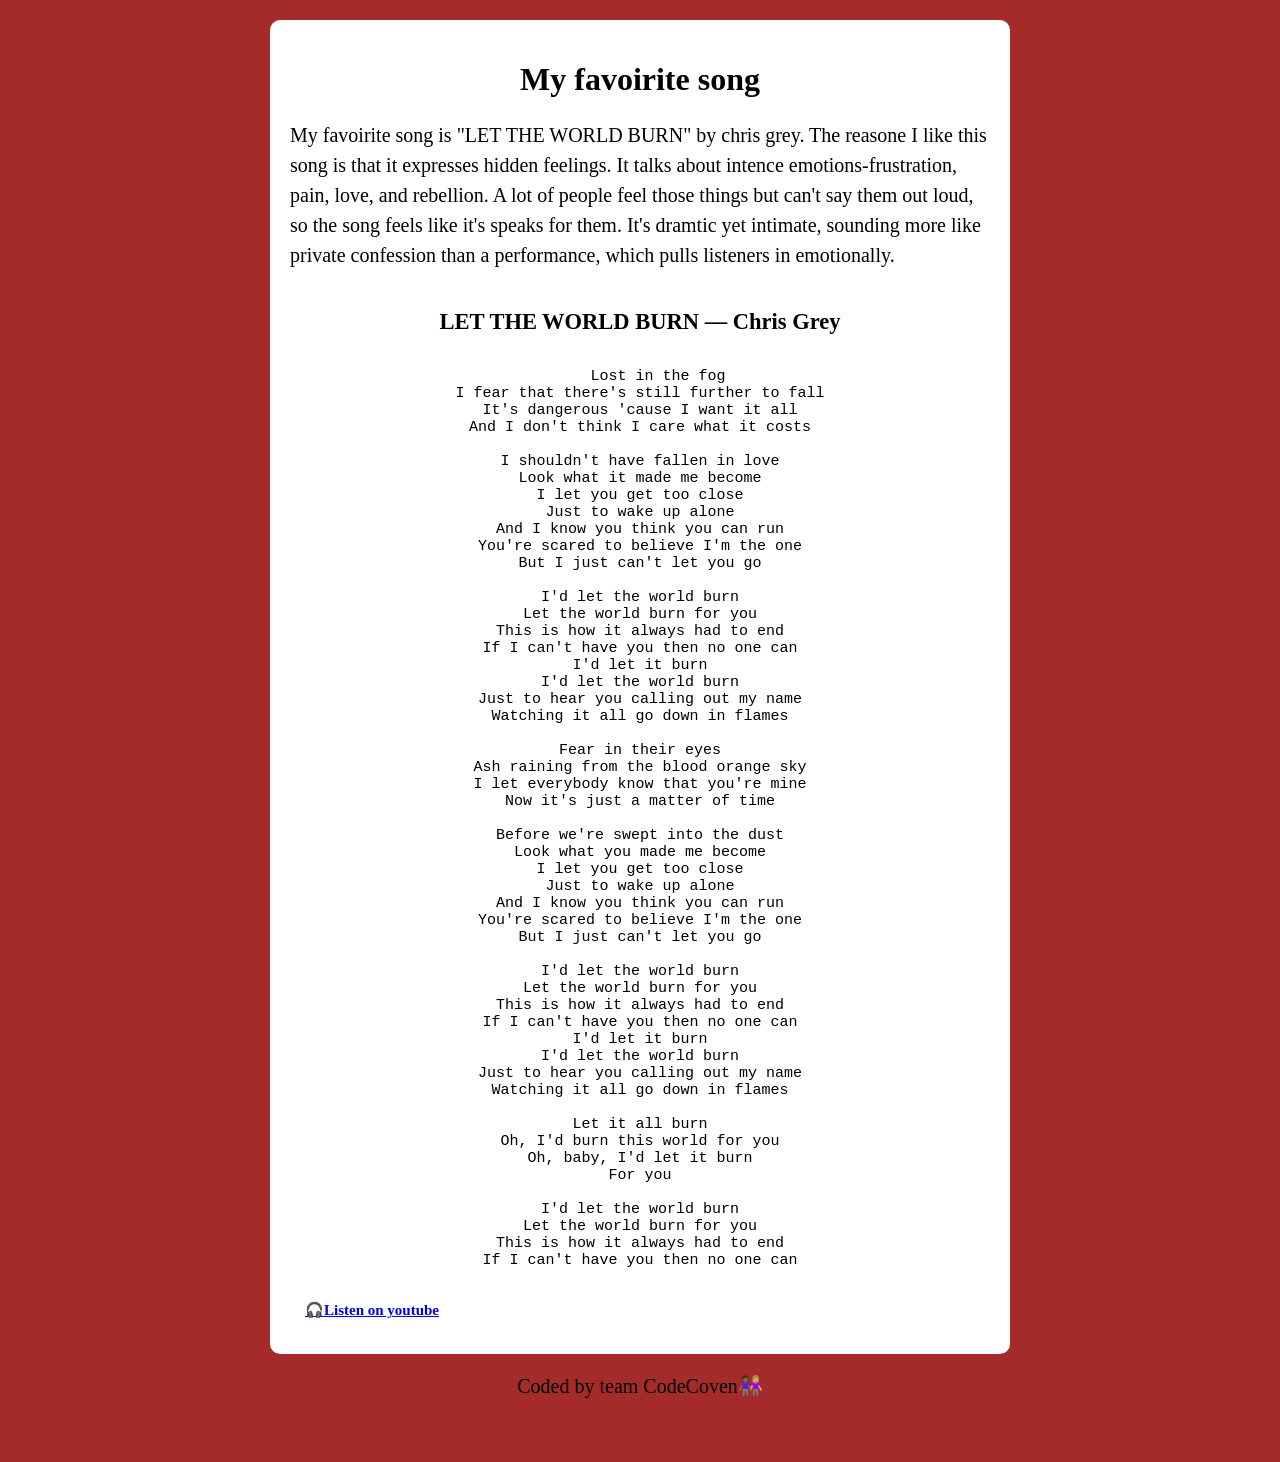
<file: projects/Codecoven.html>
<!DOCTYPE html>
<html lang="en">
  <head>
    <meta charset="UTF-8" />
    <meta name="viewport" content="width=device-width, initial-scale=1.0" />
    <title>project1</title>
    <style>
      body {
        background-color: brown;
        align-items: center;
      }
      h1 {
        text-align: center;
      }
      h2 {
        text-align: center;
      }
      p {
        font-size: 20px;
        line-height: 1.5;
      }
      pre {
        text-align: center;
        font-size: 15px;
      }
      .info {
        max-width: 700px;
        margin: 20px auto;
        background: white;
        padding: 20px;
        border-radius: 10px;
      }
      footer {
        text-align: center;
        margin: 10px 0;
        font-size: 20px;
      }
      .lyric {
        margin: 15px;
        display: grid;
        font-size: 15px;
      }
    </style>
  </head>
  <body>
    <div class="info">
      <h1>My favoirite song</h1>
      <p>
        My favoirite song is "LET THE WORLD BURN" by chris grey. The reasone I
        like this song is that it expresses hidden feelings. It talks about
        intence emotions-frustration, pain, love, and rebellion. A lot of people
        feel those things but can't say them out loud, so the song feels like
        it's speaks for them. It's dramtic yet intimate, sounding more like
        private confession than a performance, which pulls listeners in
        emotionally.
      </p>

      <div class="lyric">
        <h2>LET THE WORLD BURN — Chris Grey</h2>
        <pre>
    Lost in the fog
I fear that there's still further to fall
It's dangerous 'cause I want it all
And I don't think I care what it costs

I shouldn't have fallen in love
Look what it made me become
I let you get too close
Just to wake up alone
And I know you think you can run
You're scared to believe I'm the one
But I just can't let you go

I'd let the world burn
Let the world burn for you
This is how it always had to end
If I can't have you then no one can
I'd let it burn
I'd let the world burn
Just to hear you calling out my name
Watching it all go down in flames

Fear in their eyes
Ash raining from the blood orange sky
I let everybody know that you're mine
Now it's just a matter of time

Before we're swept into the dust
Look what you made me become
I let you get too close
Just to wake up alone
And I know you think you can run
You're scared to believe I'm the one
But I just can't let you go

I'd let the world burn
Let the world burn for you
This is how it always had to end
If I can't have you then no one can
I'd let it burn
I'd let the world burn
Just to hear you calling out my name
Watching it all go down in flames

Let it all burn
Oh, I'd burn this world for you
Oh, baby, I'd let it burn
For you

I'd let the world burn
Let the world burn for you
This is how it always had to end
If I can't have you then no one can
   </pre
        >
        <a href="https://youtu.be/SkcO47UDzzY" target="_blank"
          ><strong> 🎧Listen on youtube</strong></a
        >
      </div>
    </div>

    <footer>Coded by team CodeCoven👩🏾‍🤝‍👩🏼</footer>
  </body>
</html>
</file>
